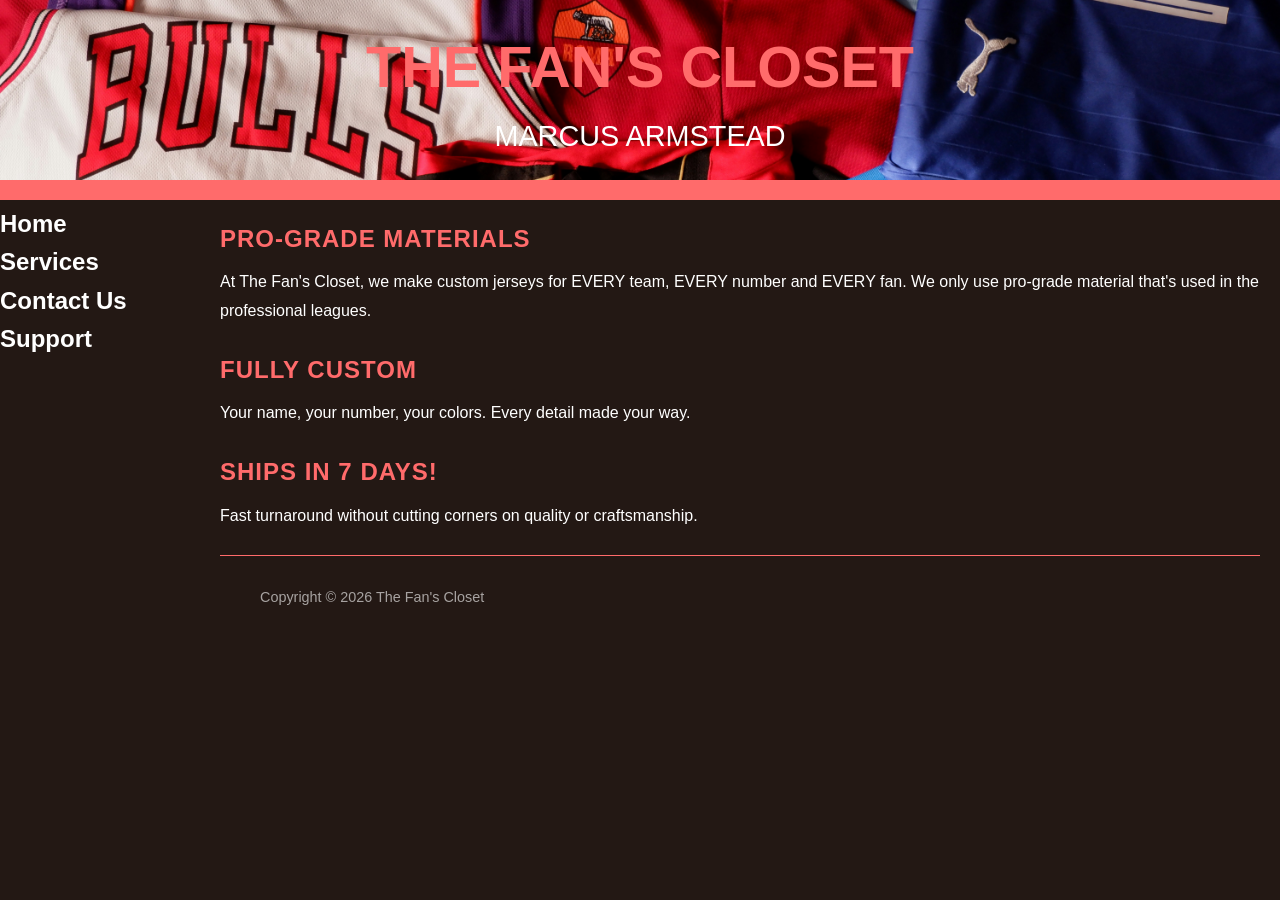
<file: index.html>
<!DOCTYPE html>
<html lang="en">
     <head>
        <meta charset="utf-8">
        <title>The Fans Closet</title>
        <meta name="viewport" content="width=device-width, initial-scale=1">
        <link rel="stylesheet" href="global.css">
    </head>
   
    <body>
        <header>
            <h1><a href="index.html">The Fan's Closet</a></h1>
            <p class="student-name">Marcus Armstead</p>
        </header>
    
        <nav>
            <ul>
                <li><a href="index.html">Home</a></li>
                <li><a href="services.html">Services</a></li>
                <li><a href="contact_form.html">Contact Us</a></li>
                <li><a href="Support.html">Support</a></li>
            </ul>
        </nav>

        <main>
                <h2>Pro-Grade Materials</h2>
                <p>At The Fan's Closet, we make custom jerseys for EVERY team, EVERY number and EVERY fan. We only use pro-grade material that's used in the professional leagues.</p>
                
                <h2>Fully Custom</h2>
                <p>Your name, your number, your colors. Every detail made your way.</p>

                <h2>Ships in 7 days!</h2>
                <p>Fast turnaround without cutting corners on quality or craftsmanship.</p>

            <footer>
                Copyright &copy; 2026 The Fan's Closet
            </footer>
        </main>
        </body>
</file>
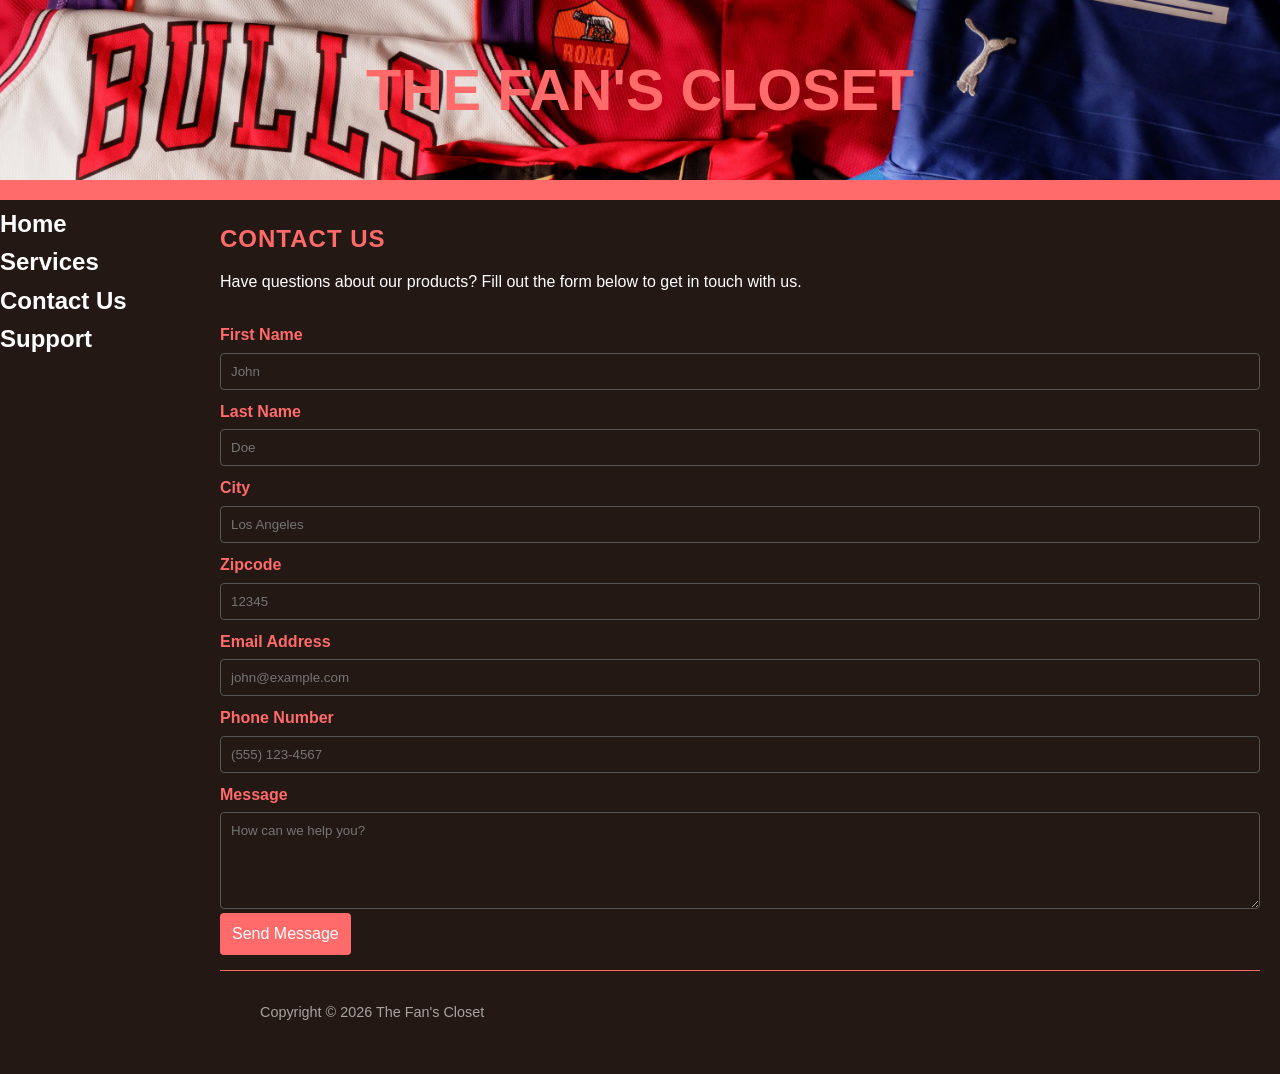
<file: contact_form.html>
<!DOCTYPE html>
<html lang="en">
<head>
    <meta charset="UTF-8">
    <meta name="viewport" content="width=device-width, initial-scale=1.0">
    <title>The Fan's Closet - Contact Us</title>
    <link rel="stylesheet" href="global.css">
</head>

<body>

<header>
    <h1><a href="index.html">The Fan's Closet</a></h1>
</header>

<nav>
    <ul>
        <li><a href="index.html">Home</a></li>
        <li><a href="services.html">Services</a></li>
        <li><a href="About Us.html">Contact Us</a></li>
        <li><a href="Support.html">Support</a></li>
    </ul>
</nav>

<main>
    <h2>Contact Us</h2>
    <p>Have questions about our products? Fill out the form below to get in touch with us.</p>

    <form id="contactForm" action="submit-contactform" method="post" onsubmit="return validateForm(event)">
        <div class="form-group">
            <label for="firstName">First Name</label>
            <input type="text" id="firstName" name="firstName" placeholder="John" required>
            <div class="error-message" id="firstNameError"></div>
        </div>

        <div class="form-group">
            <label for="lastName">Last Name</label>
            <input type="text" id="lastName" name="lastName" placeholder="Doe" required>
            <div class="error-message" id="lastNameError"></div>
        </div>


        <div class="form-group">
            <label for="city">City</label>
            <input type="text" id="city" name="city" placeholder="Los Angeles">
            <div class="error-message" id="cityError"></div>
        </div>

        <div class="form-group">
            <label for="zipcode">Zipcode</label>
            <input type="text" id="zipcode" name="zipcode" placeholder="12345">
            <div class="error-message" id="zipError"></div>
        </div>

         <div class="form-group">
            <label for="email">Email Address</label>
            <input type="email" id="email" name="email" placeholder="john@example.com">
            <div class="error-message" id="emailError"></div>
        </div>

        <div class="form-group">
            <label for="phone">Phone Number</label>
            <input type="tel" id="phone" name="phone" placeholder="(555) 123-4567">
            <div class="error-message" id="phoneError"></div>
        </div>

        <div class="form-group">
            <label for="message">Message</label>
            <textarea id="message" name="message" rows="5" placeholder="How can we help you?"></textarea>
        </div>

        <div class="error-message" id="messageError"></div>

        <button type="submit">Send Message</button>
        <div id="formStatus"></div>
    </form>
            <footer>
                Copyright &copy; 2026 The Fan's Closet
            </footer>
</main>

    <script>
    function toTitleCase(str) {
        if (!str) return '';
        return str
            .trim()
            .toLowerCase()
            .split(' ')
            .map(word => word.charAt(0).toUpperCase() + word.slice(1))
            .join(' ');
    }

    function isValidZip(zip) {
        return /^\d{5}(-\d{4})?$/.test(zip);
    }

    function isValidEmail(email) {
        return /^[a-zA-Z0-9._%+\-]+@[a-zA-Z0-9.\-]+\.[a-zA-Z]{2,}$/.test(email);
    }

    function validateForm(event) {
        event.preventDefault();

        const firstName = document.getElementById('firstName').value;
        const lastName = document.getElementById('lastName').value;
        const city = document.getElementById('city').value;
        const zip = document.getElementById('zip').value;
        const email = document.getElementById('email').value;
        const phone = document.getElementById('phone').value;
        const message = document.getElementById('message').value;

        const firstNameError = document.getElementById('firstNameError');
        const lastNameError = document.getElementById('lastNameError');
        const cityError = document.getElementById('cityError');
        const zipError = document.getElementById('zipError');
        const emailError = document.getElementById('emailError');
        const phoneError = document.getElementById('phoneError');
        const messageError = document.getElementById('messageError');
        const formStatus = document.getElementById('formStatus');

        firstNameError.textContent = '';
        lastNameError.textContent = '';
        cityError.textContent = '';
        zipError.textContent = '';
        emailError.textContent = '';
        phoneError.textContent = '';
        messageError.textContent = '';
        formStatus.textContent = '';
        formStatus.className = '';

        document.querySelectorAll('.form-group input, .form-group textarea')
            .forEach(el => el.classList.remove('error'));

        let isValid = true;

        if (!firstName.trim()) {
            firstNameError.textContent = 'First name is required.';
            document.getElementById('firstName').classList.add('error');
            isValid = false;
        } else {
            document.getElementById('firstName').value = toTitleCase(firstName);
        }

        if (!lastName.trim()) {
            lastNameError.textContent = 'Last name is required.';
            document.getElementById('lastName').classList.add('error');
            isValid = false;
        } else {
            document.getElementById('lastName').value = toTitleCase(lastName);
        }

        if (!city.trim()) {
            cityError.textContent = 'City is required.';
            document.getElementById('city').classList.add('error');
            isValid = false;
        } else {
            document.getElementById('city').value = toTitleCase(city);
        }

        if (!zip.trim()) {
            zipError.textContent = 'Zip code is required.';
            document.getElementById('zip').classList.add('error');
            isValid = false;
        } else if (!isValidZip(zip.trim())) {
            zipError.textContent = 'Please enter a valid zip code (e.g., 12345 or 12345-6789).';
            document.getElementById('zip').classList.add('error');
            isValid = false;
        }

        if (!email.trim()) {
            emailError.textContent = 'Email address is required.';
            document.getElementById('email').classList.add('error');
            isValid = false;
        } else if (!isValidEmail(email.trim())) {
            emailError.textContent = 'Please enter a valid email address (e.g., name@domain.com).';
            document.getElementById('email').classList.add('error');
            isValid = false;
        }

        const phonePattern = /^\(?[0-9]{3}\)?[-.\s]?[0-9]{3}[-.\s]?[0-9]{4}$/;
        if (phone.trim() && !phonePattern.test(phone.trim())) {
            phoneError.textContent = 'Please enter a valid phone number (e.g., (555) 123-4567 or 555-123-4567).';
            document.getElementById('phone').classList.add('error');
            isValid = false;
        }

        if (!message.trim()) {
            messageError.textContent = 'Message is required.';
            document.getElementById('message').classList.add('error');
            isValid = false;
        }

        if (isValid) {
            formStatus.textContent = 'Your message has been sent successfully!';
            formStatus.className = 'success';
            return true;
        } else {
            formStatus.textContent = 'Please fix the errors above and try again.';
            formStatus.className = 'error';
            const firstError = document.querySelector('.form-group input.error, .form-group textarea.error');
            if (firstError) {
                firstError.focus();
            }
            return false;
        }
    }
</script>

</body>
</html>
</file>
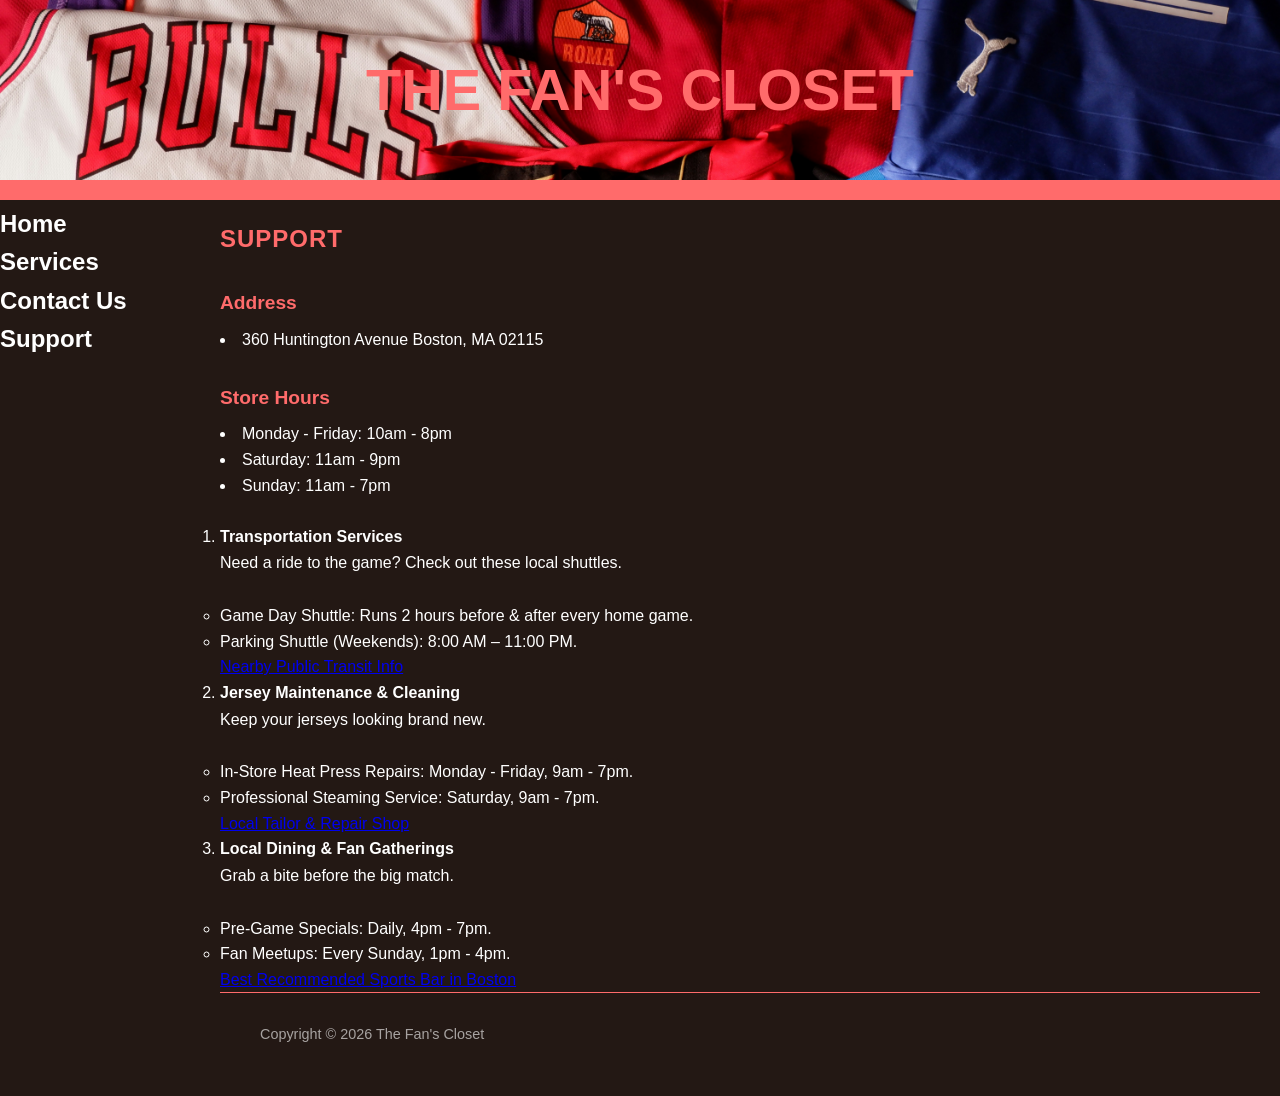
<file: Support.html>
<!DOCTYPE html>
<html lang="en">
<head>
    <meta charset="UTF-8">
    <meta name="viewport" content="width=device-width, initial-scale=1.0">
    <title>The Fan's Closet - Support</title>
    
    <!-- Importing your specific CSS styles here -->
    <link rel="stylesheet" href="global.css">

    
</head>
<body>

<header>
    <h1><a href="index.html">The Fan's Closet</a></h1>
</header>

<nav>
    <ul>
        <li><a href="index.html">Home</a></li>
        <li><a href="services.html">Services</a></li>
        <li><a href="contact_form.html">Contact Us</a></li>
        <li><a href="Support.html">Support</a></li>
    </ul>
</nav>

    <main class="support-list">
    <h2>Support</h2>

        <h3>Address</h3>
        <li>360 Huntington Avenue Boston, MA 02115</li>
    
        <h3>Store Hours</h3>
        <li>Monday - Friday: 10am - 8pm</li>
        <li>Saturday: 11am - 9pm</li>
        <li>Sunday: 11am - 7pm</li>
    
        <br>
        <ol>
        <li>
            <strong>Transportation Services</strong>
            <p>Need a ride to the game? Check out these local shuttles.</p>
            <ul>
                <li>Game Day Shuttle: Runs 2 hours before &amp; after every home game.</li>
                <li>Parking Shuttle (Weekends): 8:00 AM – 11:00 PM.</li>
            </ul>
            <a href="https://www.mbta.com" target="_blank">Nearby Public Transit Info</a>
        </li>

        <li>
            <strong>Jersey Maintenance &amp; Cleaning</strong>
            <p>Keep your jerseys looking brand new.</p>
            <ul>
                <li>In-Store Heat Press Repairs: Monday - Friday, 9am - 7pm.</li>
                <li>Professional Steaming Service: Saturday, 9am - 7pm.</li>
            </ul>
            <a href="https://www.yelp.com/biz/centre-tailor-shop-boston">Local Tailor &amp; Repair Shop</a>
        </li>

        <li>
            <strong>Local Dining &amp; Fan Gatherings</strong>
            <p>Grab a bite before the big match.</p>
            <ul>
                <li>Pre-Game Specials: Daily, 4pm - 7pm.</li>
                <li>Fan Meetups: Every Sunday, 1pm - 4pm.</li>
            </ul>
            <a href="https://sladesbarandgrill.orestaurant.site/">Best Recommended Sports Bar in Boston</a>
        </li>
    </ol>

    <footer>
        Copyright &copy; 2026 The Fan's Closet
    </footer>
</main>
</body>
</file>
<file: global.css>
* {
            margin: 0;
            padding: 0;
            box-sizing: border-box;
        }

        body {
            font-family: Arial, Helvetica, sans-serif;
            background-color: #231814;
            color: #ffffff;
            line-height: 1.6;
        }

        header {
            background-image: url('Images/Sports\ Jersey\ Hero\ Banner.jpg');
            background-size: cover;
            background-position: center;
            height: 200px;
            text-align: center;
            display: flex;
            flex-direction: column;
            align-items: center;
            justify-content: center;
            font-size: 1.8rem;
            text-transform: uppercase;
            border-bottom: 20px solid #ff6b6b;
        }

        header a {
            color: #ff6b6b;
            text-decoration: none;
            font-weight: bold;
        }

        header a:hover {
            color: #e55a5a;
        }

       nav {
       float: left;
    font-weight: bold;
    font-size: 1.5em;
    padding-top: 5px;
    padding-bottom: 5px;
    width: 200px;
    background-color: #231814;
        }

    nav ul {
        list-style: none;
    padding: 0;
    margin: 0;
        }

        nav a:link, nav a:visited {
    text-decoration: none;
    color: #ffffff;
        }

    nav a:hover {
    color: #ff6b6b;
        }


        main {
            padding: 20px; 
            margin-left: 0; 
            background-color: #231814;
            overflow-x: auto;
        }

        main h2 {
            color: #ff6b6b;
            text-transform: uppercase;
            letter-spacing: 1px;
            margin-bottom: 10px;
            font-size: 1.5rem;
        }

        main h3 {
            color: #ff6b6b;
            margin-top: 30px;
            margin-bottom: 8px;
            font-size: 1.2rem;
        }

        main img {
            display: block;
            margin-bottom: 15px;
            border: 4px solid #ff6b6b;
            width: 100%;
            max-width: 400px;
            height: auto;
        }

        main p {
            line-height: 1.8;
            margin-bottom: 25px;
            font-size: 1rem;
        }

        footer {
            margin-left: 0;
            padding: 30px 40px;
            font-size: 0.9rem;
            color: rgba(255, 255, 255, 0.6);
            border-top: 1px solid #ff6b6b;
        }

        .pricing-table {
            width: 100%;
            max-width: 400px;
            border-collapse: collapse;
            margin-bottom: 35px;
        }

        .pricing-table th, .pricing-table td {
            padding: 12px 16px;
            text-align: left;
            font-size: 0.9rem;
            border-bottom: 1px solid #444;
        }

        .pricing-table th {
            background-color: #ff6b6b;
            color: #ffffff;
            text-transform: uppercase;
            font-weight: bold;
        }

        .pricing-table tr:nth-child(even) {
            background-color: rgba(255, 107, 107, 0.03);
        }

        .form {
    display: flex;
    flex-direction: column;
    gap: 15px;
        }

        .form-group {
    display: flex;
    flex-direction: column;
    gap: 5px;
        }

        label {
    font-weight: bold;
    color: #ff6b6b;
    min-width: auto;
        }

        input, textarea, select {
    padding: 10px;
    border-radius: 4px;
    border: 1px solid #555;
    background-color: #231814;
    color: #ffffff;
    font-family: Tahoma, Arial, sans-serif;
        }

        input:focus, textarea:focus {
    outline: none;
    border-color: #ff6b6b;
    box-shadow: 0 0 5px rgba(255, 107, 107, 0.3);
        }

        button[type="submit"] {
    padding: 12px;
    border-radius: 4px;
    border: none;
    background-color: #ff6b6b;
    color: white;
    font-size: 1rem;
    cursor: pointer;
    transition: background-color 0.3s;
        }

        button[type="submit"]:hover {
    background-color: #e55a5a; 
        }

        .error-message {
            color: #d32f2f;
            font-size: 0.9rem;
            margin-top: 4px;
        }
       
        #formStatus {
            margin-top: 15px;
            font-weight: bold;
        }
        #formStatus.success {
            color: #2e7d32;
        }
        #formStatus.error {
            color: #d32f2f;
        }


        @media screen and (max-width: 768px) {
    nav {
        float: none;
        width: 100%;
        text-align: center;
        padding: 10px 0;
    }

    nav ul {
        display: flex;
        flex-wrap: wrap;
        justify-content: center;
        gap: 10px 20px;
    }

    main {
        padding: 15px;
    }

    header {
        height: 150px;
        font-size: 1.4rem;
    }

    main img {
        max-width: 100%;
    }
}
</file>
